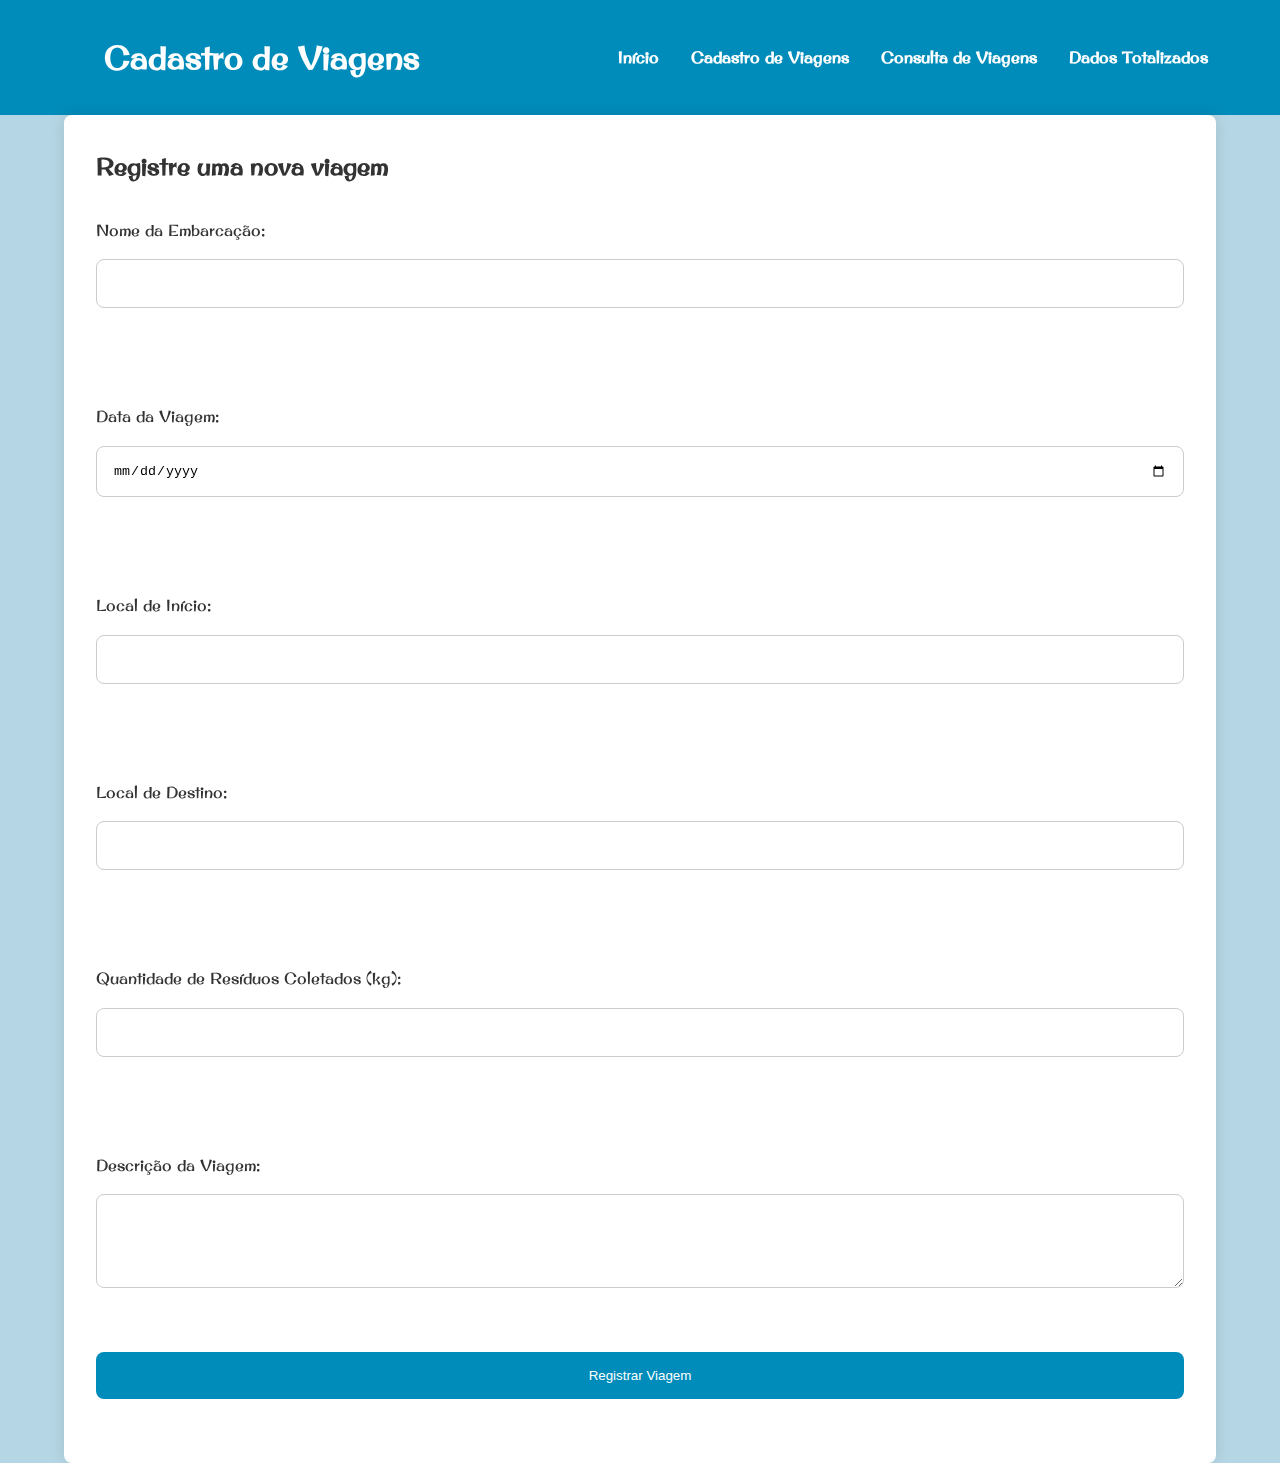
<file: cadastro.html>
<!DOCTYPE html>
<html lang="pt-BR">
<head>
    <meta charset="UTF-8">
    <meta name="viewport" content="width=device-width, initial-scale=1.0">
    <title>Cadastro de Viagens - Limpeza dos Oceanos</title>
    <link rel="stylesheet" href="assets\style.css">
    <script defer src="js\script.js"></script>
</head>
<body>
    <header>
        <div class="container">
            <h1>Cadastro de Viagens</h1>
            <nav>
                <ul>
                    <li><a href="index.html">Início</a></li>
                    <li><a href="cadastro.html">Cadastro de Viagens</a></li>
                    <li><a href="consulta.html">Consulta de Viagens</a></li>
                    <li><a href="totalizados.html">Dados Totalizados</a></li>
                </ul>
            </nav>
        </div>
    </header>
    <main>
        <section>
            <h2>Registre uma nova viagem</h2>
            <form id="viagem-form">
                <label for="nome-embarcacao">Nome da Embarcação:</label>
                <input type="text" id="nome-embarcacao" name="nome-embarcacao" required>

                <label for="data-viagem">Data da Viagem:</label>
                <input type="date" id="data-viagem" name="data-viagem" required>

                <label for="local-inicio">Local de Início:</label>
                <input type="text" id="local-inicio" name="local-inicio" required>

                <label for="local-destino">Local de Destino:</label>
                <input type="text" id="local-destino" name="local-destino" required>

                <label for="quantidade-residuos">Quantidade de Resíduos Coletados (kg):</label>
                <input type="number" id="quantidade-residuos" name="quantidade-residuos" required min="0">

                <label for="descricao-viagem">Descrição da Viagem:</label>
                <textarea id="descricao-viagem" name="descricao-viagem" rows="4" required></textarea>

                <button type="submit">Registrar Viagem</button>
            </form>
        </section>
    </main>
</body>
</html>
</file>
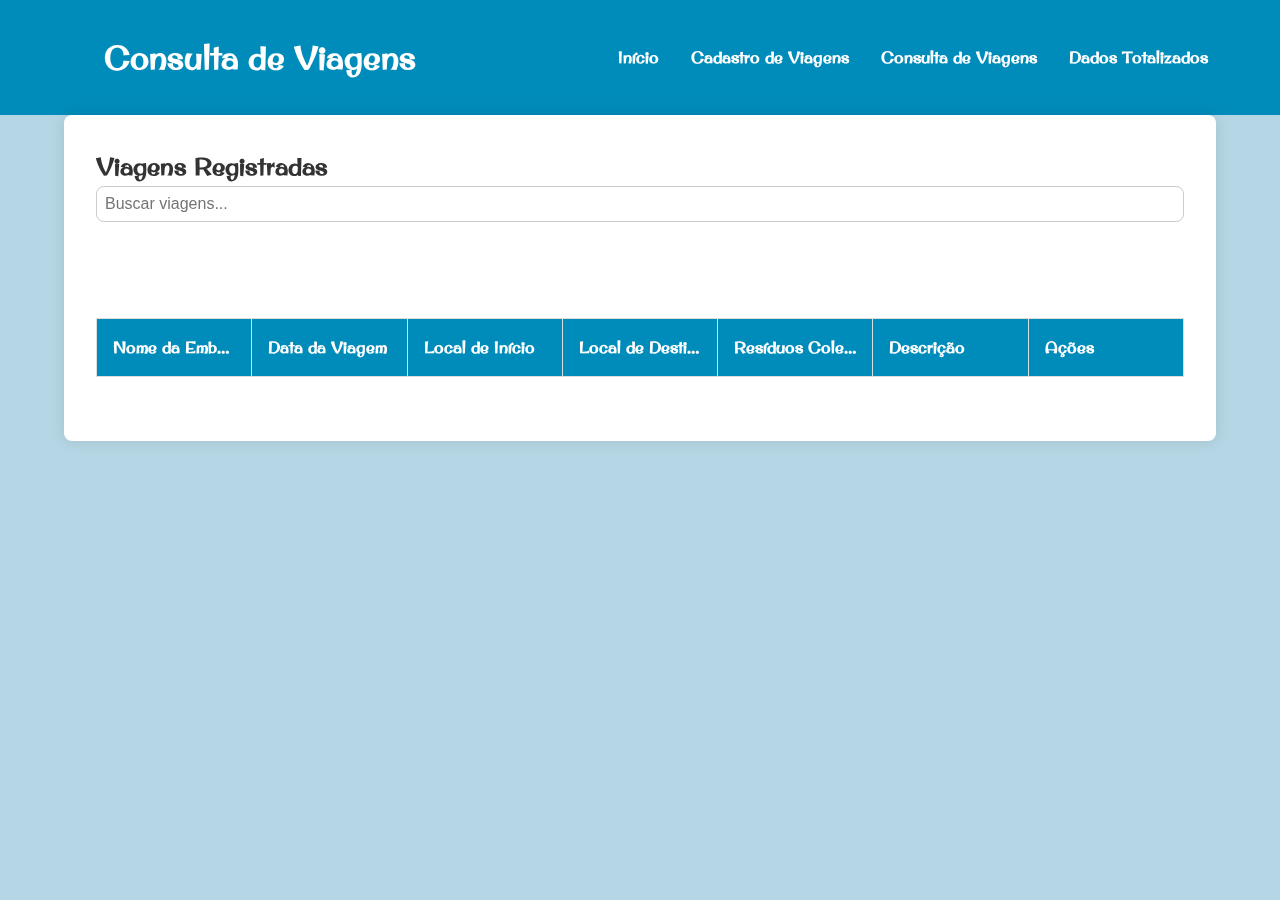
<file: consulta.html>
<!DOCTYPE html>
<html lang="pt-BR">
<head>
    <meta charset="UTF-8">
    <meta name="viewport" content="width=device-width, initial-scale=1.0">
    <title>Consulta de Viagens - Limpeza dos Oceanos</title>
    <link rel="stylesheet" href="assets\style.css">
    <script defer src="js\script.js"></script>
</head>
<body>
    <header>
        <div class="container">
            <h1>Consulta de Viagens</h1>
            <nav>
                <ul>
                    <li><a href="index.html">Início</a></li>
                    <li><a href="cadastro.html">Cadastro de Viagens</a></li>
                    <li><a href="consulta.html">Consulta de Viagens</a></li>
                    <li><a href="totalizados.html">Dados Totalizados</a></li>
                </ul>
            </nav>
        </div>
    </header>
    <main>
        <section>
            <h2>Viagens Registradas</h2>
            <input type="text" id="search-input" placeholder="Buscar viagens..." oninput="filterViagens()">
            <table id="viagens-tabela">
                <thead>
                    <tr>
                        <th>Nome da Embarcação</th>
                        <th>Data da Viagem</th>
                        <th>Local de Início</th>
                        <th>Local de Destino</th>
                        <th>Resíduos Coletados</th>
                        <th>Descrição</th>
                        <th>Ações</th>
                    </tr>
                </thead>
                <tbody>
                    <!-- Dados preenchidos pelo JavaScript -->
                </tbody>
            </table>
        </section>
    </main>
</body>
</html>
</file>
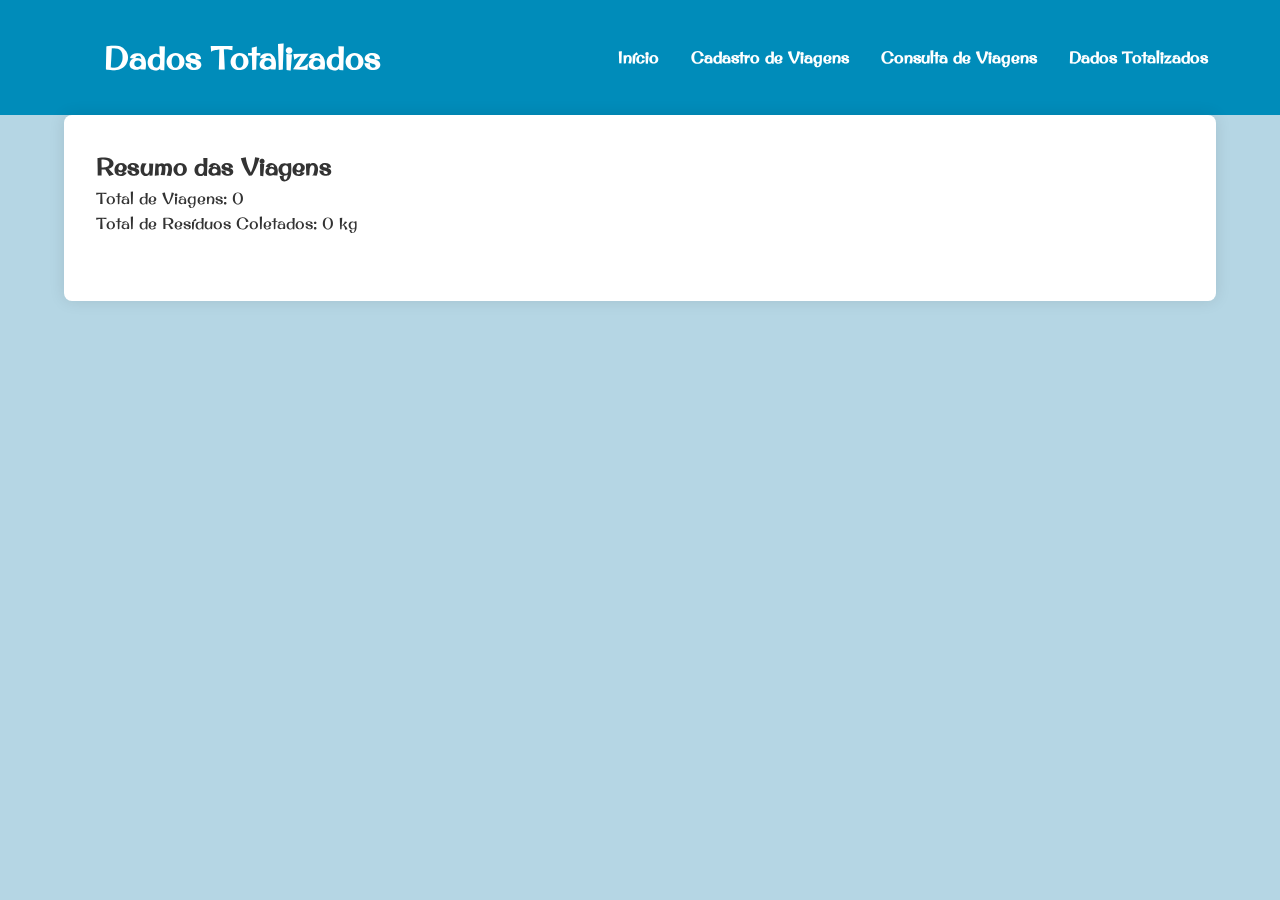
<file: totalizados.html>
<!DOCTYPE html>
<html lang="pt-BR">
<head>
    <meta charset="UTF-8">
    <meta name="viewport" content="width=device-width, initial-scale=1.0">
    <title>Dados Totalizados - Limpeza dos Oceanos</title>
    <link rel="stylesheet" href="assets\style.css">
    <script defer src="js\script.js"></script>
</head>
<body>
    <header>
        <div class="container">
            <h1>Dados Totalizados</h1>
            <nav>
                <ul>
                    <li><a href="index.html">Início</a></li>
                    <li><a href="cadastro.html">Cadastro de Viagens</a></li>
                    <li><a href="consulta.html">Consulta de Viagens</a></li>
                    <li><a href="totalizados.html">Dados Totalizados</a></li>
                </ul>
            </nav>
        </div>
    </header>
    <main>
        <section>
            <h2>Resumo das Viagens</h2>
            <div id="totalizados">
                <!-- Dados preenchidos pelo JavaScript -->
            </div>
        </section>
    </main>
</body>
</html>
</file>
